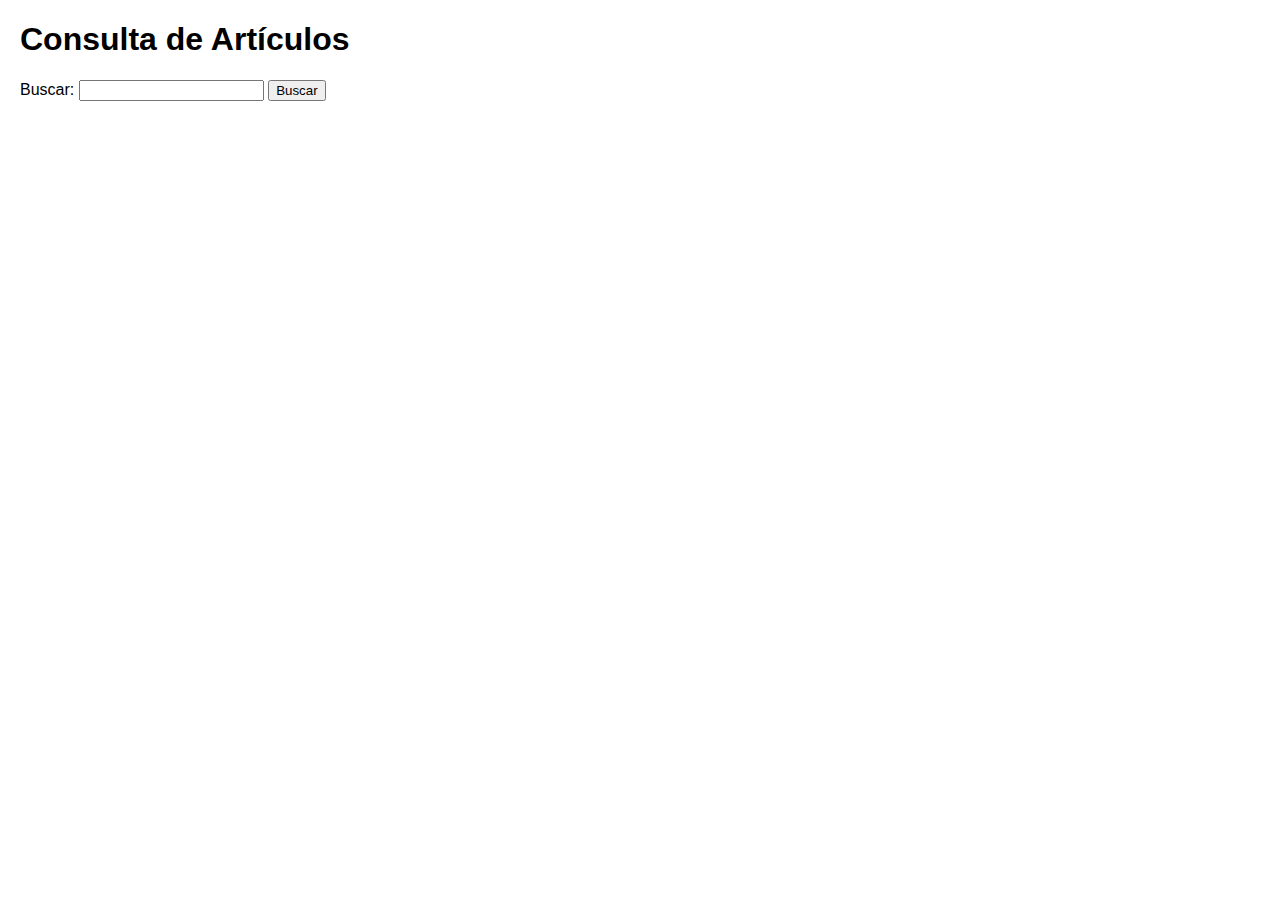
<file: index.html>
<!DOCTYPE html>
<html lang="es">
<head>
    <meta charset="UTF-8">
    <meta name="viewport" content="width=device-width, initial-scale=1.0">
    <title>Consulta de Artículos</title>
    <style>
        /* Estilos simples para mejorar la apariencia */
        body {
            font-family: Arial, sans-serif;
            margin: 20px;
        }
    </style>
</head>
<body>
    <h1>Consulta de Artículos</h1>

    <label for="busqueda">Buscar:</label>
    <input type="text" id="busqueda">
    <button onclick="realizarBusqueda()">Buscar</button>

    <ul id="resultados"></ul>

    <script>
       const articulos = [
    { numero: "26.1", descripcion: "Será sancionado con multa de 50 UT el que entorpeciere, impidiere, obstaculizare o dificultare las facultades de control de los inspectores municipales.", sancion_ut: 50 },
    { numero: "26.1.1", descripcion: "Si el hecho se ejecutare en una inspección con finalidad de control del cumplimiento de normas bromatológicas, seguridad o higiene, se procederá, además, a la clausura preventiva del local. El responsable no podrá ingresar al local clausurado sin previa autorización.", sancion_ut: null },
    { numero: "26.1.2", descripcion: "Cuando del hecho resultare lesionado un funcionario municipal o policial, la multa se elevará a 150 UT, sin perjuicio de las acciones judiciales que pudieren corresponder.", sancion_ut: 150 },
    { numero: "26.2", descripcion: "El que por cualquier medio violare una clausura o inhabilitación dispuesta, será sancionado con multa de 500 UT. Se considerará, salvo prueba en contrario, que la violación ocurrió el mismo día de imposición de la clausura y se reanudarán los plazos desde su reimposición.", sancion_ut: 500 },
    { numero: "26.2.1", descripcion: "Cuando el hecho fuere realizado en un local destinado al comercio mayorista, la multa se incrementará a 1000 UT.", sancion_ut: 1000 },
    { numero: "26.2.2", descripcion: "Cuando la violación ocurra en una clausura dispuesta por motivos bromatológicos, de higiene o seguridad, la multa se incrementará a 1200 UT.", sancion_ut: 1200 },
    { numero: "26.2.3", descripcion: "En cualquiera de los casos descriptos anteriormente, si la violación de clausura se acompañare con un restablecimiento de las actividades u operaciones del establecimiento, la multa se incrementará en un cincuenta (50) por ciento.", sancion_ut: null },
    { numero: "26.3", descripcion: "El que resistiere o no acatare una orden legítima del inspector o funcionario municipal, dada en oportunidad de una actuación por infracción y conforme la normativa vigente, será sancionado con multa de 100 UT. En la misma infracción incurrirá el que no cumpliere con las órdenes dadas a fin de hacer efectiva la clausura del establecimiento.", sancion_ut: 100 },
    { numero: "27.1.1", descripcion: "Requisitos para circular vehículos automotores.", sancion_ut: null },
    { numero: "27.1.1.1", descripcion: "Por carecer de licencia de conducir", sancion_ut: 200 },
    { numero: "27.1.1.2", descripcion: "Por licencia de conducir vencida, caduca o inutilizada", sancion_ut: 150 },
    { numero: "27.1.1.3", descripcion: "Por licencia de conducir inadecuada al vehículo conducido", sancion_ut: 150 },
    { numero: "27.1.1.4", descripcion: "Por licencia de conducir falsificada o adulterada", sancion_ut: 250 },
    { numero: "27.1.1.5", descripcion: "Por no portar la licencia de conducir", sancion_ut: 40 },
    { numero: "27.1.1.6", descripcion: "Por carecer de pago de la Tasa de Usufructo de la Vía Pública", sancion_ut: 50 },
    { numero: "27.1.1.7", descripcion: "Por carecer de seguro obligatorio vigente", sancion_ut: 200 },
    { numero: "27.1.1.8", descripcion: "Por no portar comprobante de seguro obligatorio", sancion_ut: 40 },
    { numero: "27.1.1.9", descripcion: "Por carecer de Revisión Técnica Obligatoria o estar vencida", sancion_ut: 100 },
    { numero: "27.1.1.10", descripcion: "Por carecer de cédula de identificación del vehículo", sancion_ut: 100 },
    { numero: "27.1.1.11", descripcion: "Por no portar la cédula de identificación del vehículo", sancion_ut: 40 },
    { numero: "27.1.1.12", descripcion: "Por alteración o falsificación de los documentos, excepto licencia de conducir", sancion_ut: 200 },
    { numero: "27.1.1.13", descripcion: "Por negarse a exhibir la documentación reglamentaria, igual sanción a la carencia de la documentación no exhibida.", sancion_ut: null },
    { numero: "27.1.1.14", descripcion: "Por conducir sin la edad reglamentaria", sancion_ut: 250 },
    { numero: "27.1.1.15", descripcion: "Por circular sin antejos, lentes de contactos, audífonos o dispositivos similares cuando la licencia indique su obligación de uso", sancion_ut: 50 },
    { numero: "27.1.1.16", descripcion: "Por no utilizar cinturón de seguridad los ocupantes del vehículo", sancion_ut: 30 },
    { numero: "27.1.1.17", descripcion: "Por conducir en estado de ebriedad o bajo los efectos de tóxicos o estupefacientes", sancion_ut: 500 },
    { numero: "27.1.1.18", descripcion: "Por negarse a realizar las pruebas autorizadas para determinar grado de intoxicación alcohólica o por drogas", sancion_ut: 500 },
];


        function realizarBusqueda() {
            const consulta = document.getElementById('busqueda').value.trim().toLowerCase();

            if (consulta === '') {
                // Si la búsqueda está vacía, ocultar la lista
                mostrarResultados([]);
            } else {
                const resultados = articulos.filter(articulo =>
                    articulo.descripcion.toLowerCase().includes(consulta)
                );
                mostrarResultados(resultados);
            }
        }

        function mostrarResultados(resultados) {
            const resultadosElement = document.getElementById('resultados');
            resultadosElement.innerHTML = ''; // Limpiar resultados anteriores

            if (resultados.length > 0) {
                resultados.forEach(articulo => {
                    const listItem = document.createElement('li');
                    const sancion = articulo.sancion_ut !== null ? `, ${articulo.sancion_ut} UT` : '';
                    listItem.textContent = `${articulo.numero} - ${articulo.descripcion}${sancion}`;
                    resultadosElement.appendChild(listItem);
                });
            } else {
                // Ocultar la lista si no hay resultados
                resultadosElement.style.display = 'none';
            }
        }
    </script>
</body>
</html>
</file>
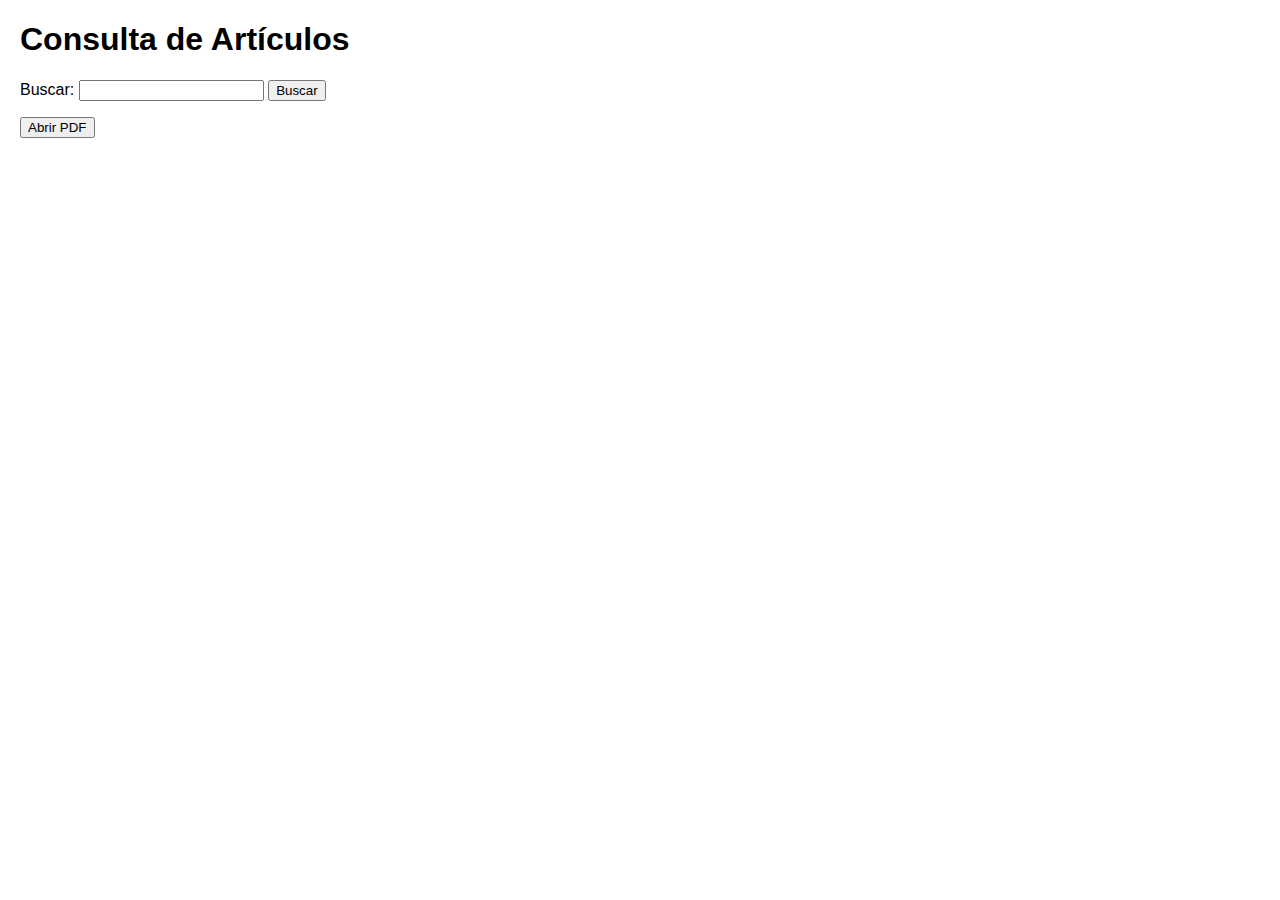
<file: home2.html>
<!DOCTYPE html>
<html lang="es">
<head>
    <meta charset="UTF-8">
    <meta name="viewport" content="width=device-width, initial-scale=1.0">
    <title>Consulta de Artículos</title>
    <style>
        /* Estilos simples para mejorar la apariencia */
        body {
            font-family: Arial, sans-serif;
            margin: 20px;
        }
    </style>
</head>
<body>
    <h1>Consulta de Artículos</h1>

    <label for="busqueda">Buscar:</label>
    <input type="text" id="busqueda">
    <button onclick="realizarBusqueda()">Buscar</button>

    <ul id="resultados"></ul>

    <button onclick="abrirPDF()">Abrir PDF</button>

    <script>
        const articulos = [
            { numero: "26.1", descripcion: "Será sancionado con multa de 50 UT el que entorpeciere, impidiere, obstaculizare o dificultare las facultades de control de los inspectores municipales.", sancion_ut: 50 },
            { numero: "26.1.1", descripcion: "Si el hecho se ejecutare en una inspección con finalidad de control del cumplimiento de normas bromatológicas, seguridad o higiene, se procederá, además, a la clausura preventiva del local. El responsable no podrá ingresar al local clausurado sin previa autorización.", sancion_ut: null },
            // ... otros artículos ...
        ];

        function realizarBusqueda() {
            const consulta = document.getElementById('busqueda').value.trim().toLowerCase();

            if (consulta === '') {
                // Si la búsqueda está vacía, ocultar la lista
                mostrarResultados([]);
            } else {
                const resultados = articulos.filter(articulo =>
                    articulo.descripcion.toLowerCase().includes(consulta)
                );
                mostrarResultados(resultados);
            }
        }

        function mostrarResultados(resultados) {
            const resultadosElement = document.getElementById('resultados');
            resultadosElement.innerHTML = ''; // Limpiar resultados anteriores

            if (resultados.length > 0) {
                resultados.forEach(articulo => {
                    const listItem = document.createElement('li');
                    const sancion = articulo.sancion_ut !== null ? `, ${articulo.sancion_ut} UT` : '';
                    listItem.textContent = `${articulo.numero} - ${articulo.descripcion}${sancion}`;
                    resultadosElement.appendChild(listItem);
                });
            } else {
                // Ocultar la lista si no hay resultados
                resultadosElement.style.display = 'none';
            }
        }

        function abrirPDF() {
            // Reemplaza "nombre_archivo.pdf" con el nombre de tu archivo PDF
            window.open('Ordenanza_1010_2022.pdf', '_blank');
        }
    </script>
</body>
</html>
</file>
